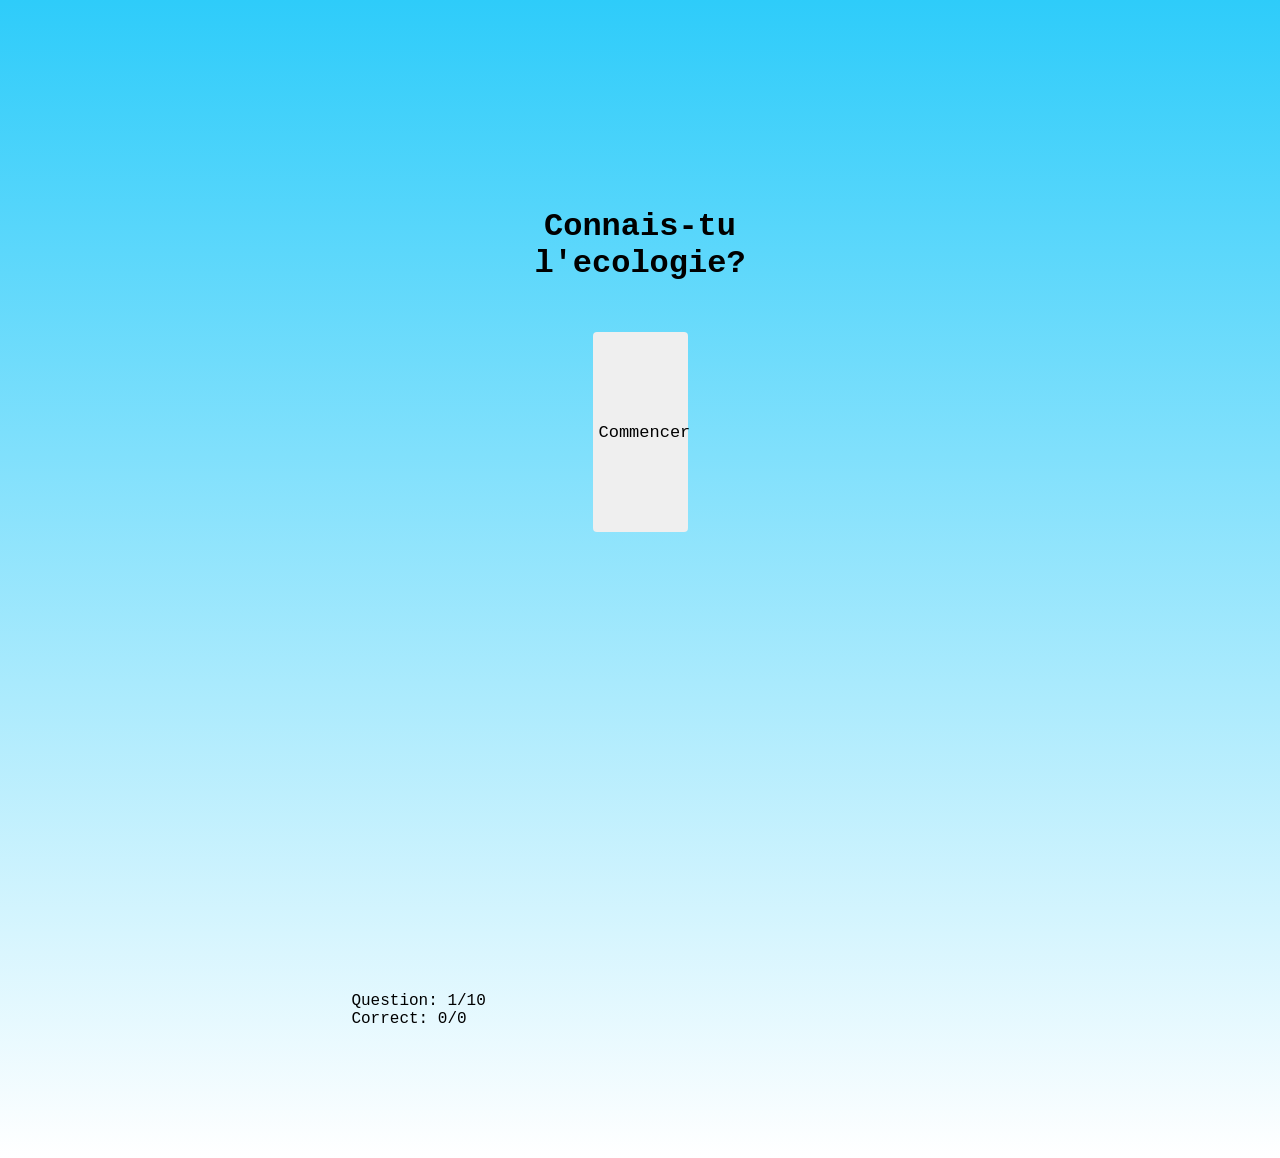
<file: index.html>
<!DOCTYPE html>
<html lang="fr">

<head>
	<meta charset="UTF-8">
	<title>Quizz Ecologie</title>
	<link rel="stylesheet" href="style.css">
	<link rel="stylesheet" href="grid.css">
</head>

<body>
	<div class='row js-startPage'>
		<div class='col-5 start'>
			<h1>Connais-tu l'ecologie?</h1>
			<button class='js-start hover' style="color:black">Commencer</button>
		</div>
	</div>
	<div class='row hidden' id='question-container'>
		<section class='question-container col-8'>
			<p class="question">Ou jettes tu ton papier?</p><br>
			<button><img src="img/poubelle_verte.png"	style="height:160px" class='button0 js-answer hover' value='0'></button>
			<button><img src="img/trottoir.jpg" style="height:160px" class='button1 js-answer hover' value='1'></button>
			<button><img src="img/marre_canard.jpg" style="height:160px" class='button2 js-answer hover' value='2'></button>
		</section>
	</div>
	<div class='row'>
		<div class='continue-container col-8'>
			<div class='positionLeft'>
				<span class='js-count'>Question: 1/10</span><br>
				<span class='js-score'>Correct: 0/0</span>
			</div>
			<button class='continue js-continue hidden'>continue</button>
		</div>
	</div>
	<div class='row response-row'>
		<div class='col-12'>
			<div class='result'>
				<span class='response1'></span><br>
				<span class='response2 hidden'></span>
			</div>
		</div>
	</div>
</div>
	<script src="https://code.jquery.com/jquery-3.1.1.min.js" integrity="sha256-hVVnYaiADRTO2PzUGmuLJr8BLUSjGIZsDYGmIJLv2b8=" crossorigin="anonymous"></script>
	<script src="app.js"></script>
	<script></script>
</body>

</html>
</file>
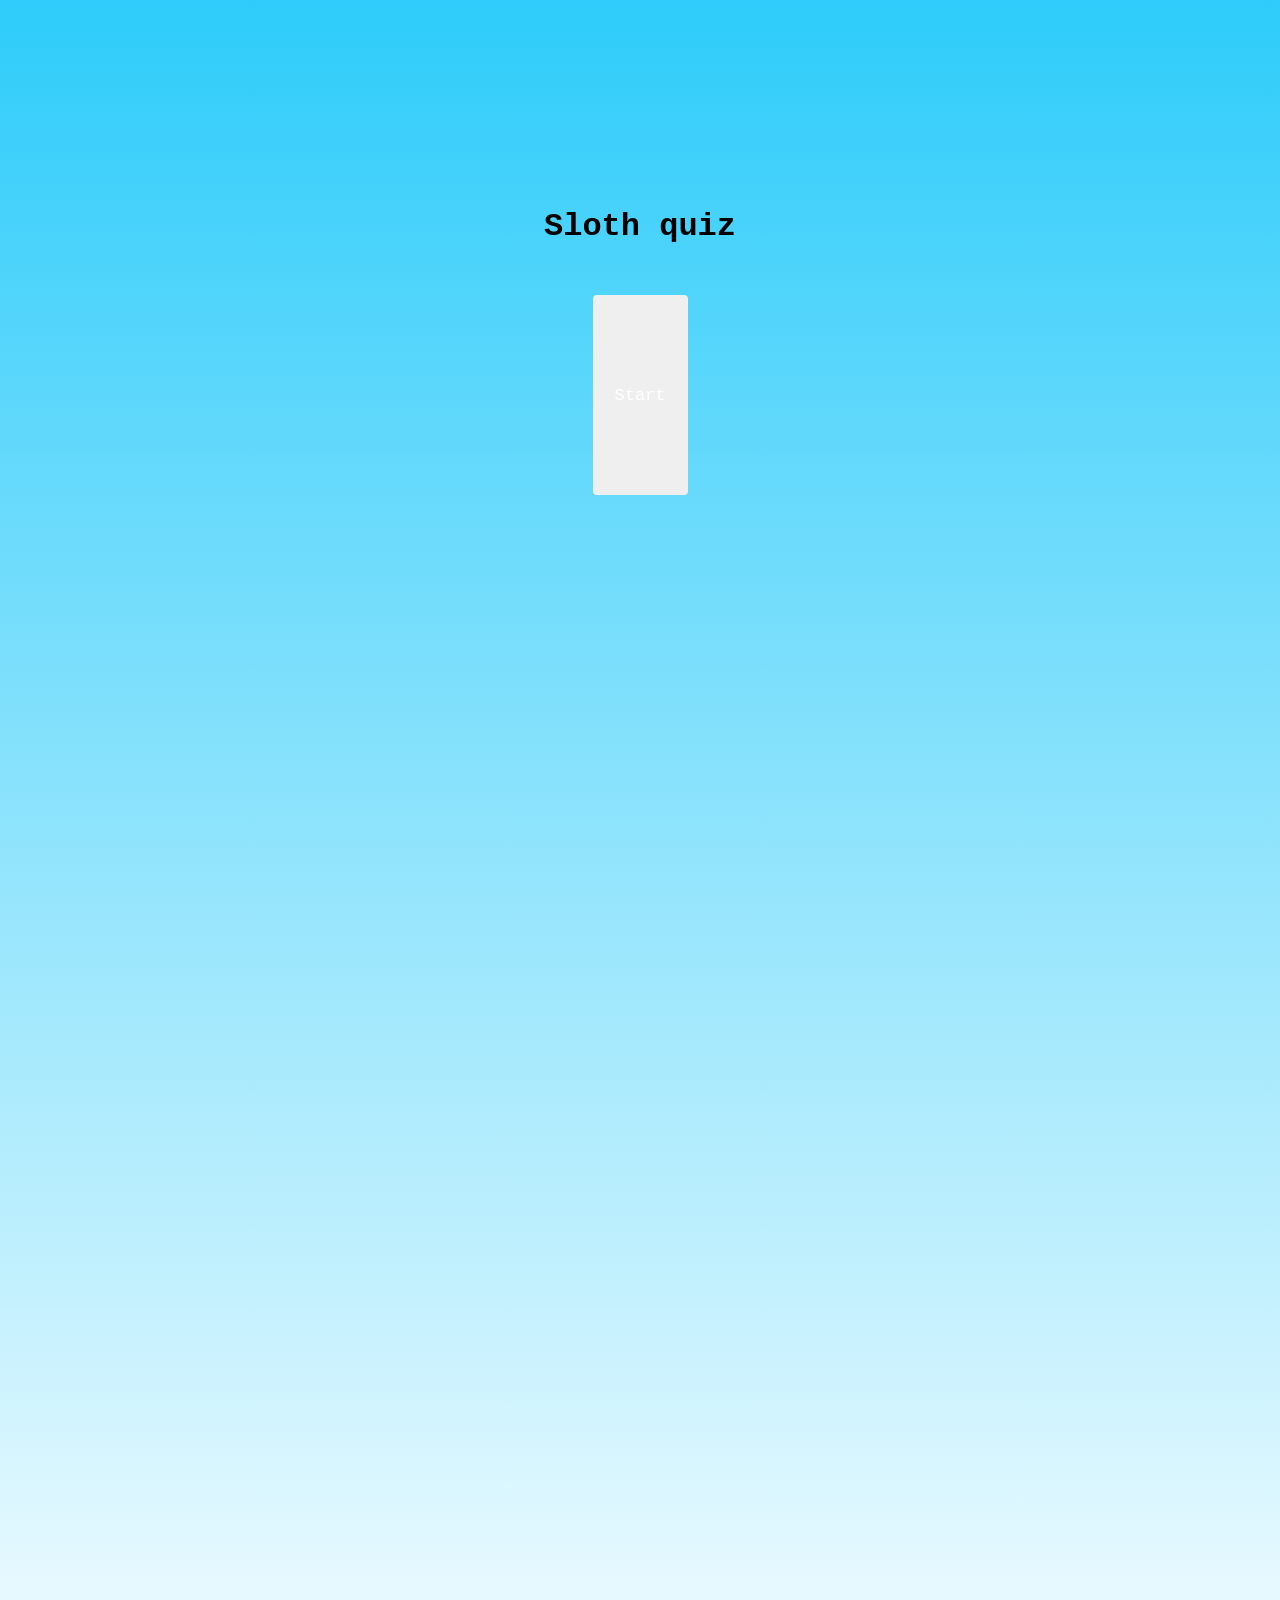
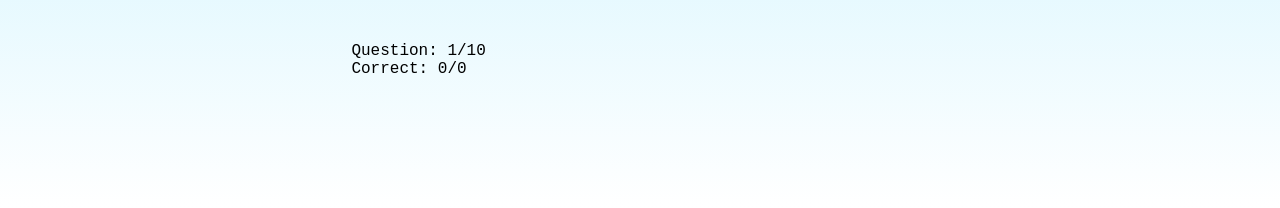
<file: index2.html>
<!DOCTYPE html>
<html lang="en">
<head>
	<meta charset="UTF-8">
	<meta name="viewport" content="width=device-width, initial-scale=1.0">
	<title>Sloth quiz</title>
	<link rel="stylesheet" href="style.css">
	<link rel="stylesheet" href="grid.css">
</head>
<body>
	<div class='row js-startPage'>
		<div class='col-5 start'>
			<h1>Sloth quiz</h1>
			<button class= 'js-start hover'>Start</button>
		</div>
	</div>
	<div class='row hidden' id='question-container'>
		<section class = 'question-container col-8'>
			<p class="question">Approximately how many degrees can a three-toed sloth rotate its head?</p><br>
			<button class='button0 js-answer hover' value ='0'>90&deg</button><br>
			<button class='button1 js-answer hover' value ='1'>160&deg</button><br>
			<button class='button2 js-answer hover' value ='2'>210&deg</button><br>
			<button class='button3 js-answer hover' value ='3'>270&deg</button>
		</section>
	</div>
	<div class='row'>
		<div class = 'continue-container col-8'>
			<div class='positionLeft'>
				<span class='js-count'>Question: 1/10</span><br>
				<span class='js-score'>Correct: 0/0</span>
			</div>
			<button class='continue js-continue hidden'>continue</button>
		</div>
	</div>
		<div class='row response-row'>
		<div class = 'col-12'>
			<div class='result'>
				<span class='response1'></span><br>
			</div>
		</div>
	</div>

<script src="https://code.jquery.com/jquery-3.1.1.min.js" integrity="sha256-hVVnYaiADRTO2PzUGmuLJr8BLUSjGIZsDYGmIJLv2b8=" crossorigin="anonymous"></script>
<script src="app.js"></script>
</body>
</html>
</file>
<file: style.css>
/* * {
  box-sizing: border-box;
} */

h1 {
  margin-top: 200px;
  margin-bottom: 50px;
}

body {
  background-image: linear-gradient(#2ECCFA, white);
  font-size: 100%;
  font-family: "Monaco", "Courier New", courier, monospace;
  text-align: center;
}

.start {
  margin: auto;
}

button {
  width: 25%;
  height: 200px;
  color: #fff;
  font-family: "Monaco", "Courier New", courier, monospace;
  font-size: 17px;
  margin: 0 auto 20px auto;
  border: none;
  border-radius: 4px;
}

.wrong-answer {
  background-color: red;
}

.hover:hover {
  cursor: pointer;
  background-color: white;
}

.question-container {
  font-size: 150%;
  margin: auto;
}

.continue-container {
  text-align: right;
  margin: auto;
}

.positionLeft {
  text-align: left;
  display: inline-block;
  vertical-align: middle;
  width: 70%;
}

.continue {
  width: 25%;
  background-color: #f9f9f9;
  color: slategrey;
  margin-top: 10px;
}

.continue:hover {
  background-color: #fff;
  cursor: pointer;
}

.question {
  margin-top: 50px;
  color: #313E40;
}

.sides {
  height: 200px;
  width: 100%;
}

.hidden {
  visibility: hidden;
}

.wrong {
  font-size: 140%;
  font-weight: 700;
  color: #313E40;
}

.response-row {
  text-align: center;
}

.button-correct {
  background-color: #9DDC69;
}

.response1 {
  font-weight: 600;
  font-size: 110%;
}

.response2 {
  color: slategrey;
}

.end {
  margin-top: 100px;
}

.endScore {
  font-size: 150%;
}
</file>
<file: grid.css>
* {
  box-sizing: border-box;
}

.row {
  max-width: 1000px;
  padding-left: 20px;
  padding-right: 20px;
  margin: 0 auto;
  display: flex;
  flex-wrap: wrap;
}


/*clearfix*/

.row::before, .row::after {
  display: table;
  content: '';
}

.row::after {
  clear: both;
}

.col-1, .col-2, .col3, .col-4, .col-5, .col-6, .col-7, .col-8, .col-9, .col-10, .col-11, .col-12 {
  float: left;
  padding-left: 1.04166666%;
  padding-right: 1.04166666%;
}

.col-1, .col-2, .col3, .col-4, .col-5, .col-6, .col-7, .col-8, .col-9, .col-10, .col-11, .col-12 {
  width: 100%;
}

@media only screen and (min-width: 640px) {
  .col-1 {
    width: 8.3333333%;
  }
  .col-2 {
    width: 16.666667%;
  }
  .col-3 {
    width: 25%;
  }
  .col-4 {
    width: 33.33333%;
  }
  .col-5 {
    width: 41.666667%;
  }
  .col-6 {
    width: 50%;
  }
  .col-7 {
    width: 58.333333%;
  }
  .col-8 {
    width: 66.666667%;
  }
  .col-9 {
    width: 75%;
  }
  .col-10 {
    width: 83.333333%;
  }
  .col-11 {
    width: 91.666667%;
  }
  .col-12 {
    width: 100%;
  }
}
</file>
